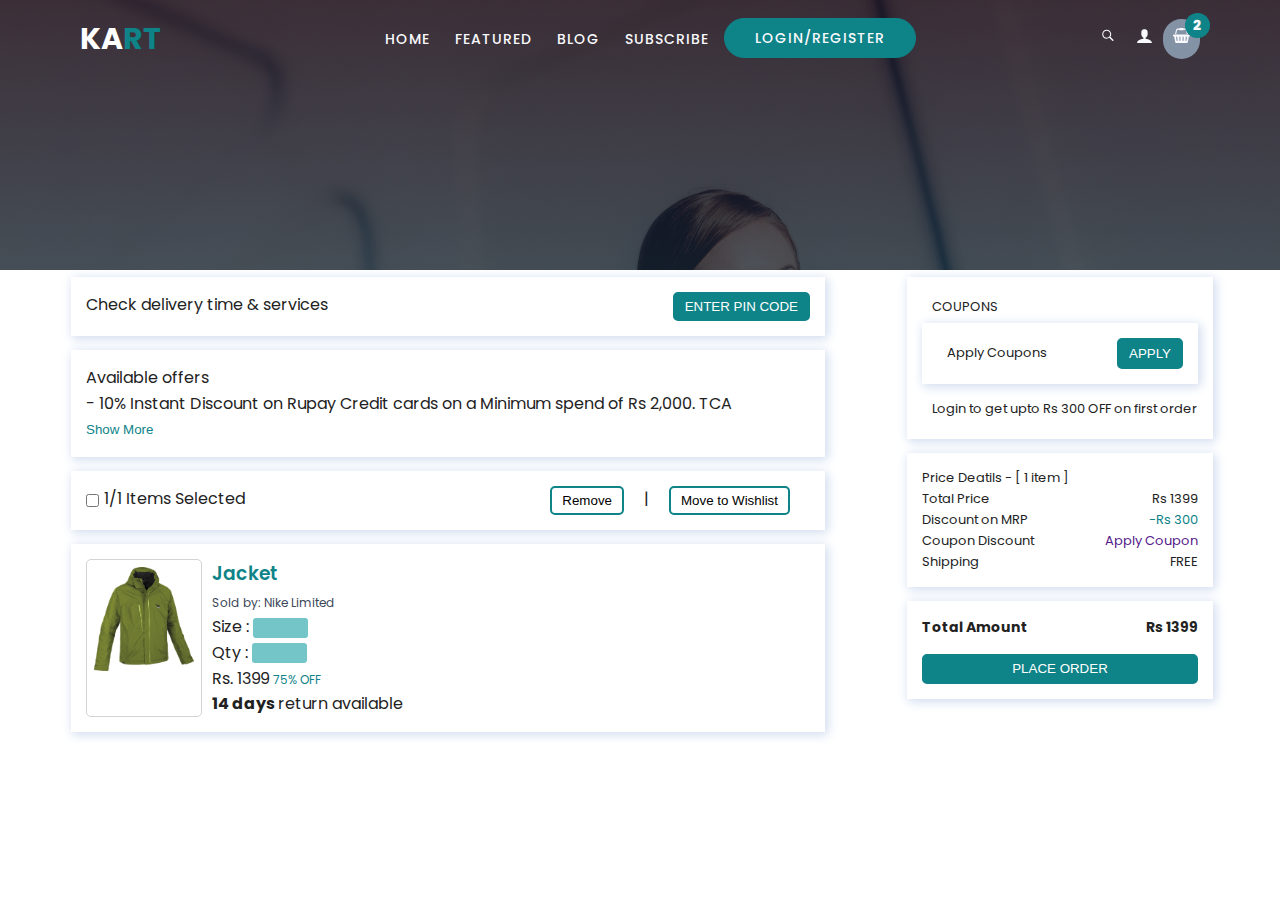
<file: addToCart.html>
<!DOCTYPE html>
<html lang="en">

<head>
    <meta charset="UTF-8">
    <meta http-equiv="X-UA-Compatible" content="IE=edge">
    <meta name="viewport" content="width=device-width, initial-scale=1.0">
    <title>Kart</title>
    <link rel="icon" type="image/x-icon" href="logo/Kart.png">
    <!-- <link rel="icon" type="image/x-icon" href="/logo/kartlogoimage.jpg"> -->

    <link href="https://fonts.googleapis.com/css2?family=Poppins:wght@400;500;600;700;800&display=swap"
        rel="stylesheet">

    <link rel="stylesheet" href="addToCart.css">
    <link rel="stylesheet" href="styles.css">

    <link rel="stylesheet" href="https://unicons.iconscout.com/release/v4.0.0/css/line.css">

</head>

<body>
    <header id="cart-header" class="cart-header">
        <div class="navigation">
            <div class="container">
                <nav class="nav__center">
                    <div class="nav__header">
                        <div class="nav__logo">
                            <a href="index.html">
                                <h1>KA<span>RT</span></h1>
                            </a>
                        </div>

                        <div class="nav__hamburger">
                            <span>
                                <svg>
                                    <use xlink:href="./images/sprite.svg#icon-menu"></use>
                                </svg>
                            </span>
                        </div>
                    </div>

                    <div class="nav__menu">
                        <div class="menu__top">
                            <h1 class="nav__category">NR<span>G</span></h1>
                            <div class="close__toggle">
                                <svg>
                                    <use xlink:href="./images/sprite.svg#icon-cross"></use>
                                </svg>
                            </div>
                        </div>
                        <ul class="nav__list">
                            <li class="nav__item">
                                <a href="#header" class="nav__link scroll-link">Home</a>
                            </li>

                            <li class="nav__item">
                                <a href="#featured" class="nav__link scroll-link">Featured</a>
                            </li>

                            <li class="nav__item">
                                <a href="#blog" class="nav__link scroll-link">Blog</a>
                            </li>

                            <li class="nav__item">
                                <a href="#newsletter" class="nav__link scroll-link">Subscribe</a>
                            </li>

                            <li class="nav__item">
                                <a href="login.html" class="nav__link">Login/Register</a>
                            </li>
                        </ul>

                        <ul class="nav__icons">
                            <a href="#" class="icon__item">
                                <svg>
                                    <use xlink:href="./images/sprite.svg#icon-search"></use>
                                </svg>
                            </a>

                            <a href="#" class="icon__item">
                                <svg>
                                    <use xlink:href="./images/sprite.svg#icon-user"></use>
                                </svg>
                            </a>

                            <a href="#" class="icon__item">
                                <svg>
                                    <use xlink:href="./images/sprite.svg#icon-shopping-basket"></use>
                                </svg>
                                <span>2</span>
                            </a>
                        </ul>
                    </div>
                </nav>
            </div>
        </div>


    </header>

    <main>
        <section id="cart">
            <div id="cart-container">
                <div id="pincode">
                    <p>Check delivery time & services</p>
                    <button>ENTER PIN CODE</button>
                </div>

                <div id="offers">
                    <p>Available offers</p>
                    <ul>- 10% Instant Discount on Rupay Credit cards on a Minimum spend of Rs 2,000. TCA </ul>
                    <button>Show More <i class="uil uil-angle-down"></i></button>
                </div>

                <div class="select-item">
                    <div class="select-item-left">
                        <input type="checkbox" name="" id="">
                        <p>1/1 Items Selected</p>
                    </div>
                    <div class="select-item-right">
                        <button>Remove</button>
                        <span>|</span>
                        <button>Move to Wishlist</button>
                    </div>

                </div>

                <div class="product-item">
                    <div class="product-item-img">
                        <img src="images/pic5.png" alt="">
                    </div>
                    <div class="product-item-details">
                        <h3>Jacket</h3>
                        <span>Sold by: Nike Limited</span>
                        <form action="" method="get">
                            <label for="browser">Size :</label>
                            <input list="browsers" name="browser" id="browser">
                            <datalist id="browsers">
                                <option value="M">
                                <option value="L">
                                <option value="XL">
                                <option value="XXL">
                                <option value="XXXL">
                            </datalist>
                        </form>
                        <form action="" method="get">
                            <label for="browser">Qty :</label>
                            <input list="browsers" name="browser" id="browser">
                            <datalist id="browsers">
                                <option value="1">
                                <option value="2">
                                <option value="3">
                                <option value="4">
                                <option value="5">
                            </datalist>
                        </form>

                        <p>Rs. 1399 <span>75% OFF</span></p>
                        <p><i class="uil uil-enter"></i> <b> 14 days </b> return available</p>
                    </div>
                </div>
            </div>
        </section>
    </main>

    <aside>
        <section id="place-order">
            <div class="coupons">
                <p>COUPONS</p>
                <div class="coupons-div">
                    <p><i class="uil uil-tag-alt"></i> Apply Coupons</p>
                    <button>APPLY</button>
                </div>
                <p>Login to get upto Rs 300 OFF on first order</p>
            </div>

            <div class="price-detail">
                <p>Price Deatils <span> - [ 1 item ]</span></p>
                <div class="price-detail-div">
                    <div>
                        <p>Total Price</p>
                        <p>Rs 1399</p>
                    </div>

                    <div>
                        <p>Discount on MRP</p>
                        <p class="discount">-Rs 300</p>
                    </div>

                    <div>
                        <p>Coupon Discount</p>
                        <p><a href="">Apply Coupon</a></p>
                    </div>

                    <div>
                        <p>Shipping</p>
                        <p>FREE</p>
                    </div>
                </div>
            </div>

            <div class="place-order-container">
                <div class="total-price">
                    <p>Total Amount</p>
                    <p>Rs 1399</p>
                </div>

                <div class="place-order-button">
                    <button>PLACE ORDER</button>
                </div>

            </div>
        </section>
    </aside>

</body>

</html>
</file>
<file: addToCart.css>
:root {
    --default-color: #0E8388;
    --default-color2: #73c5c8;
    --dark-color: #222;
    --dark-color-alt: #3c4858;
    --grey-color: #f9fafd;
    --grey-color-alt: #8492a6;
    --yellow: #ff8400;
    --white: #fff;
}

body {
    position: relative;
    font-family: 'Poppins', sans-serif;
    font-size: 1.6rem;
    font-weight: 400;
    line-height: 1.6;
    color: var(--dark-color);
    background-color: var(--white);
}




.cart-header {
    min-height: 30vh;
    background: linear-gradient(to top,
            rgba(58, 97, 145, 0.5),
            rgba(53, 11, 52, 0.6)),
        url("./images/Banner1.jpg") center/cover no-repeat fixed;
    position: relative;
    z-index: 100;
}

.cart-header::after {
    content: "";
    width: 100%;
    height: 100%;
    position: absolute;
    top: 0;
    left: 0;
    background-color: rgba(0, 0, 0, 0.5);
    z-index: -1;
}




main {
    width: 60%;
    margin-left: 5%;
    display: inline-block;
    /* display: inline; */
}

aside{
    display: inline-block;
    margin-left: 5%;
    width: 25%;
    vertical-align: top;
}
#cart-container {
    display: flex;
    flex-direction: column;
}

#pincode {
    margin: 7px;
    display: flex;
    justify-content: space-between;
    padding: 15px;
    box-shadow: 2px 2px 10px 1px #d1ddef;
}

#pincode button {
    padding: 5px 10px;
    background: transparent;
    border-radius: 5px;
    cursor: pointer;
    color: #fff;
    border: 2px solid var(--default-color);
    background-color: var(--default-color);
}

#pincode button:hover {
    background: none;
    color: black;
    border: 2px solid var(--default-color);
}

#offers {
    margin: 7px;
    padding: 15px;
    box-shadow: 2px 2px 10px 1px #d1ddef;
}

#offers button {
    background: transparent;
    outline: none;
    border: none;
    font-weight: 500;
    color: var(--default-color);
    cursor: pointer;
}

.select-item {
    box-shadow: 2px 2px 10px 1px #d1ddef;
    margin: 7px;
    padding: 15px;
    display: flex;
    justify-content: space-between;
}

.select-item-left,
.select-item-right {
    display: flex;
    justify-content: space-around;
}

.select-item-left input {
    margin-right: 5px;
}

.select-item-right button {
    margin-left: 20px;
    margin-right: 20px;
    padding: 5px 10px;
    background: transparent;
    border: 2px solid var(--default-color);
    border-radius: 5px;
    cursor: pointer;
}

.select-item-right button:hover {
    color: #fff;
    background-color: var(--default-color);
}

.product-item {
    margin: 7px;
    padding: 15px;
    display: flex;
    justify-content: flex-start;
    box-shadow: 2px 2px 10px 1px #d1ddef;
}

.product-item-img {
    border: 1px solid rgb(212, 212, 212);
    padding: 7px;
    border-radius: 5px;
    margin-right: 10px;
}

.product-item-img img {
    width: 100px;
    transition: transform .3s ease;
    overflow: hidden;
}

.product-item-img img:hover{
    transform: scale(1.1);
}

.product-item-details h3{
    color: var(--default-color);
}

.product-item-details span{
    color: var(--dark-color-alt);
    font-size: 12px;
}

.product-item-details form input{
    width: 55px;
    height: 20px;
    padding: 5px;
    background-color: var(--default-color2);
    outline: none;
    border: none;
    border-radius: 3px;
}

.product-item-details p span{
    color: var(--default-color);
}




/* ASIDE */



#place-order{
    display: flex;
    flex-direction: column;
}

.coupons{
    margin: 7px;
    padding: 15px;
    box-shadow: 2px 2px 10px 1px #d1ddef;
}

.coupons p{
    margin-left: 10px;
    font-size: 13px;
    margin-bottom: 5px;
    margin-top: 5px;
}
.coupons-div {
    display: flex;
    justify-content: space-between;
    box-shadow: 2px 2px 10px 1px #d1ddef;
    padding: 15px;
    margin-bottom: 15px;
}



.coupons-div button {
    padding: 5px 10px;
    background: transparent;
    border-radius: 5px;
    cursor: pointer;
    color: #fff;
    border: 2px solid var(--default-color);
    background-color: var(--default-color);
}

.coupons-div button:hover {
    background: none;
    color: black;
    border: 2px solid var(--default-color);
}

.price-detail{
    margin: 7px;
    padding: 15px;
    box-shadow: 2px 2px 10px 1px #d1ddef;
}

.price-detail p{
    font-size: 13px;
}

.price-detail-div{
    display: flex;
    flex-direction: column;
}

.price-detail-div div{
    display: flex;
    flex-direction: row;
    justify-content: space-between;
}

.discount{
    color: var(--default-color);
}


.place-order-container{
    margin: 7px;
    padding: 15px;
    box-shadow: 2px 2px 10px 1px #d1ddef;
}

.total-price {
    display: flex;
    justify-content: space-between;
}

.total-price p{
    font-size: 14px;
    font-weight: 700;
}

.place-order-button{
    width: 100%;
}
.place-order-button button{
    width: 100%;
    height: 30px;
    margin-top: 15px;
    padding: 5px 10px;
    background: transparent;
    border-radius: 5px;
    cursor: pointer;
    color: #fff;
    border: 2px solid var(--default-color);
    background-color: var(--default-color);
}

.place-order-button button:hover {
    background: none;
    color: black;
    border: 2px solid var(--default-color);
}
</file>
<file: styles.css>
/* ======== Colors ========== */
:root {
  --default-color: #0E8388;
  --default-color2: #73c5c8;
  --dark-color: #222;
  --dark-color-alt: #3c4858;
  --grey-color: #f9fafd;
  --grey-color-alt: #8492a6;
  --yellow: #ff8400;
  --white: #fff;
}

/* ======== Base ========== */

*,
*::after,
*::before {
  padding: 0;
  margin: 0;
  box-sizing: border-box;
}

html {
  scroll-behavior: smooth;
  font-size: 62.5%;
}

body {
  position: relative;
  font-family: 'Poppins', sans-serif;
  font-size: 1.6rem;
  font-weight: 400;
  line-height: 1.6;
  color: var(--dark-color);
  background-color: var(--white);
}

li,
ul {
  list-style: none;
}

a {
  text-decoration: none;
}

img {
  max-width: 100%;
  max-height: 100%;
}

h2,
h3,
h4 {
  font-weight: 600;
}

.container {
  max-width: 114rem;
  padding: 0 1rem;
  margin: 0 auto;
}

@media only screen and (max-width: 992px) {
  .container {
    padding: 0 3rem;
  }
}

/* =========== Header ============ */

.header {
  min-height: 100vh;
  /* background: linear-gradient(to top,
      rgb(17, 117, 231, 0.5),
      rgba(136, 0, 133, 0.6)),
    url("./images/Banner1.jpg") center/cover no-repeat fixed;*/
    background: linear-gradient(to top,
    rgba(58, 97, 145, 0.5),
    rgba(53, 11, 52, 0.6)),
  url("./images/Banner1.jpg") center/cover no-repeat fixed;
  position: relative;
  z-index: 100;
}

.header::after {
  content: "";
  width: 100%;
  height: 100%;
  position: absolute;
  top: 0;
  left: 0;
  background-color: rgba(0, 0, 0, 0.5);
  z-index: -1;
}

/* =========== Header ============ */

.navigation {
  position: relative;
  padding: 1.5rem 0;
  z-index: 100;
}

.fix__nav {
  position: fixed;
  top: 0;
  left: 0;
  width: 100%;
  background-color: var(--white);
  box-shadow: 0 5px 15px rgba(0, 0, 0, 0.2);
}

.nav__center .nav__hamburger {
  display: none;
  cursor: pointer;
}

.nav__menu .menu__top {
  display: none;
}

.nav__center {
  display: grid;
  grid-template-columns: 1fr 3fr;
  align-items: center;
}

.nav__header .nav__logo h1 {
  font-size: 3rem;
  font-weight: 700;
  color: var(--white);
}

.fix__nav .nav__logo h1 {
  color: var(--dark-color);
}

.nav__header .nav__logo h1 span {
  color: var(--default-color);
}

.nav__icons svg {
  width: 1.7rem;
  height: 1.7rem;
}

.nav__menu {
  display: flex;
  justify-content: space-between;
  align-items: center;
}

.nav__menu .nav__list {
  display: flex;
  justify-content: space-between;
  padding: 0 1.5rem;
}

.nav__list .nav__item:not(:last-child) {
  margin-right: 0.5rem;
}

.nav__item .nav__link:link,
.nav__item .nav__link:visited {
  display: inline-block;
  padding: 1rem;
  color: var(--grey-color);
  text-transform: uppercase;
  font-weight: 500;
  font-size: 1.4rem;
  letter-spacing: 1px;
  transition: all 300ms ease-in-out;
}

.fix__nav .nav__item .nav__link:link,
.fix__nav .nav__item .nav__link:visited {
  color: var(--dark-color);
}

.nav__item .nav__link:hover {
  color: var(--default-color);
}

.fix__nav .nav__item .nav__link:hover {
  color: var(--default-color);
}

.nav__menu .nav__item:last-child .nav__link {
  background-color: var(--default-color);
  padding: 0.8rem 3rem;
  border-radius: 10rem;
  border: 1px solid var(--default-color);
  transition: all 300ms ease-in-out;
}

.nav__menu .nav__item:last-child .nav__link:hover {
  background-color: transparent;
  color: var(--grey-color);
}

.fix__nav .nav__menu .nav__item:last-child .nav__link:hover {
  color: var(--default-color);
}

.nav__icons {
  display: flex;
  align-items: center;
}

.nav__icons .icon__item {
  color: var(--grey-color);
  padding: 1rem;
}

.nav__icons .icon__item svg {
  fill: var(--grey-color);
}

.fix__nav .nav__icons .icon__item svg {
  fill: var(--dark-color);
}

.nav__icons .icon__item:last-child {
  position: relative;
  background-color: var(--grey-color-alt);
  padding: 0.7rem 1rem;
  border-radius: 5rem;
}

.nav__icons .icon__item:last-child span {
  position: absolute;
  background-color: var(--default-color);
  display: inline-block;
  top: -0.6rem;
  right: -1rem;
  border-radius: 50%;
  padding: 0.1rem 0.8rem;
  font-size: 1.4rem;
  font-weight: 800;
}

/* =========== Navigation Media Query ============ */

@media only screen and (max-width: 996px) {
  .nav__icons {
    display: none;
  }

  .nav__center {
    grid-template-columns: 1fr 1fr;
  }
}

@media only screen and (max-width: 768px) {
  .navigation {
    background-color: var(--white);
  }

  .nav__center {
    grid-template-columns: 1fr;
  }

  .nav__center .nav__hamburger {
    display: block;
  }

  .nav__center .nav__hamburger svg {
    width: 3rem;
    height: 3rem;
    fill: var(--dark-color);
  }

  .nav__center .nav__logo h1 {
    color: var(--dark-color);
  }

  .nav__header .nav__logo h1 span {
    color: var(--default-color);
  }

  .nav__center .nav__hamburger span {
    display: flex;
    align-items: center;
    justify-content: center;
  }

  .nav__header {
    display: flex;
    align-items: center;
    justify-content: space-between;
    width: 100%;
  }

  .nav__menu {
    position: fixed;
    top: 0;
    left: -40rem;
    height: 100%;
    flex-direction: column;
    align-items: flex-start;
    justify-content: start;
    background-color: var(--white);
    transition: all 0.3s ease-in-out;
  }

  .nav__menu .menu__top svg {
    width: 1.6rem;
    height: 1.6rem;
    fill: var(--white);
  }

  .nav__menu .menu__top .close__toggle {
    cursor: pointer;
  }

  .nav__menu .menu__top {
    display: flex;
    align-items: center;
    justify-content: space-between;
    padding: 2rem 1rem;
    width: 100%;
    background-color: var(--default-color);
  }

  .nav__menu .nav__list {
    background-color: var(--white);
    justify-content: start;
    flex-direction: column;
    width: 30rem;
    padding: 0;
  }

  .nav__menu .nav__list .nav__item {
    width: 100%;
  }

  .nav__item .nav__link:link,
  .nav__item .nav__link:visited {
    width: 100%;
    display: block;
    font-size: 1.8rem;
    color: var(--dark-color);
  }

  .nav__list .nav__item .nav__link:last-child:link,
  .nav__list .nav__item .nav__link:last-child:visited {
    display: inline-block;
    width: 50%;
  }

  .nav__list .nav__item .nav__link:last-child:hover {
    color: var(--default-color);
  }

  .nav__item .nav__link:hover {
    color: var(--default-color);
  }

  body.active::before {
    content: "";
    position: absolute;
    top: 0;
    left: 0;
    width: 100%;
    height: 100%;
    background-color: rgba(0, 0, 0, 0.5);
    z-index: 70;
  }
}

/* =========== Hero ============ */
.hero {
  height: 100vh;
  position: relative;
  text-align: center;
}

.hero__content {
  position: absolute;
  top: 50%;
  left: 50%;
  width: 100%;
  transform: translate(-50%, -50%);
  color: var(--grey-color);
}

.navigation.fix__nav .hero .hero__content {
  top: 70%;
}

.hero__content h1 {
  font-size: 5rem;
  margin-bottom: 5rem;
}

.hero__content h1 span {
  display: block;
  line-height: 1.2;
}

.hero__content h1 span.color {
  display: inline-block;
  color: var(--default-color);
}

.btn-hero:link,
.btn-hero:visited {
  display: inline-block;
  color: var(--grey-color);
  padding: 1rem 4rem;
  border: 2px solid var(--default-color);
  border-radius: 4rem;
  font-size: 1.6rem;
  font-weight: 600;
  text-transform: uppercase;
  transition: all 300ms ease-in-out;
}

.btn-hero:hover {
  background-color: var(--default-color);
}

.goto__next {
  position: absolute;
  left: 50%;
  bottom: 12%;
  transform: translate(-50%, 0);
  background-color: var(--default-color);
  padding: 1rem;
  border-radius: 50%;
  animation: bounce 2s linear infinite;
}

.goto__next svg {
  height: 1.8rem;
  width: 1.8rem;
  fill: var(--white);
}

.goto__next span {
  display: flex;
  align-items: center;
  justify-content: center;
}

@keyframes bounce {
  0% {
    bottom: 12%;
  }

  50% {
    bottom: 7%;
  }

  100% {
    bottom: 12%;
  }
}

@media only screen and (max-width: 768px) {
  .hero__content h1 {
    font-size: 4rem;
  }

  .hero__content h1 span {
    display: inline-block;
  }
}

@media only screen and (max-width: 567px) {
  .hero__content h1 {
    font-size: 3.5rem;
  }
}

/* ============ New Arrival ============== */

.section {
  padding: 5rem 0;
}

.arrivals {
  padding: 2rem 0;
}

.title {
  text-align: center;
  margin-bottom: 3rem;
}

.primary__title {
  font-size: 4rem;
  display: inline-block;
  position: relative;
}

.primary__title::after {
  content: "";
  position: absolute;
  bottom: -15%;
  left: 50%;
  transform: translate(-50%, -50%);
  width: 40%;
  margin: 0 auto;
  height: 0.4rem;
  background-color: var(--default-color);
}

.arrival__center {
  display: grid;
  align-items: center;
  justify-content: center;
  grid-template-columns: repeat(4, 1fr);
  margin: 4rem 0;
}

@media only screen and (max-width: 996px) {
  .arrival__center {
    grid-template-columns: 1fr 1fr 1fr;
  }
}

@media only screen and (max-width: 768px) {
  .arrival__center {
    grid-template-columns: 1fr 1fr;
  }
}

/* ========== Product ========== */

.product {
  display: flex;
  flex-direction: column;
  padding: 2rem 1rem;
  text-align: center;
  border-radius: 15px;
  margin: 0px 5px;
  border: 1px solid rgb(222, 222, 222);
}

.product:hover {
  box-shadow: 0 0.5rem 1.5rem rgba(0, 0, 0, 0.1);
}

.product .img__container {
  height: 25rem;
  overflow: hidden;
}

.img__container img {
  transition: all 0.5s ease-in-out;
}

.product:hover .img__container img {
  transform: scale(1.05);
}

.rating svg {
  width: 1.8rem;
  height: 1.8rem;
  fill: var(--yellow);
}

.product__bottom {
  padding-top: 1.6rem;
}

.product__bottom h3 {
  margin-bottom: 1rem;
}

.product__bottom a:link,
.product__bottom a:visited {
  display: inline-block;
  padding: 0.8rem 4rem;
  background-color: var(--default-color);
  color: var(--grey-color);
  /* text-transform: uppercase; */
  font-weight: 500;
  border-radius: 5px;
}

@media only screen and (max-width: 567px) {
  .product .img__container {
    height: 15rem;
  }

  .rating svg {
    width: 1.5rem;
    height: 1.5rem;
  }

  .product__bottom a:link,
  .product__bottom a:visited {
    display: inline-block;
    padding: 0.6rem 3rem;
    font-size: 1.4rem;
  }

  .product__bottom h3 {
    font-size: 1.6rem;
  }
}

/* =========== Cart Slide =========== */

.cart__slide {
  padding-bottom: 30rem;
}

.cart__like {
  display: grid;
  grid-template-columns: 2fr 1.5fr;
  padding: 1.6rem 1rem;
}

.image__holder {
  width: 100%;
  text-align: center;
}

.image__holder img {
  width: 45rem;
  height: 50rem;
}

.cart__details h1 {
  font-size: 5rem;
  line-height: 1.2;
  font-weight: 500;
  margin-bottom: 1.6rem;
}

.cart__details p {
  font-size: 1.8rem;
  color: var(--grey-color-alt);
  margin-bottom: 1.6rem;
}

.cart__details .colors {
  display: flex;
  margin: 0.8rem 0 2rem 0;
}

.cart__details .colors span {
  height: 1.8rem;
  width: 1.8rem;
  border-radius: 50%;
  /* border: 2px solid var(--dark-color-alt); */
  cursor: pointer;
}

.cart__details .colors span:not(:last-child) {
  margin-right: 0.7rem;
}

.cart__details .colors span:nth-child(1) {
  background-color: rgb(255, 89, 0);
}

.cart__details .colors span:nth-child(2) {
  background-color: rgb(115, 174, 115);
}

.cart__details .colors span:nth-child(3) {
  background-color: rgb(0, 0, 0);
}

.cart__details .colors span:nth-child(4) {
  background-color: rgb(5, 186, 226);
}

.cart__details .btn__group button {
  display: inline-block;
  width: 15rem;
  padding: 1.3rem;
  border: 1px solid var(--grey-color-alt);
  border-radius: 0.3rem;
  color: var(--dark-color-altr);
  font-weight: 600;
  font-size: 1.7rem;
  background-color: transparent;
  cursor: pointer;
  transition: all 0.3s ease-in-out;
}

.cart__details .btn__group button:focus {
  outline: none;
}

.cart__details .btn__group button:first-child:hover {
  border-color: var(--default-color);
  background-color: var(--default-color);
  color: var(--grey-color);
}

.cart__details .btn__group button:last-child {
  border-color: var(--default-color);
  background-color: var(--default-color);
  color: var(--grey-color);
}

.glide__bullets {
  bottom: -30%;
}

.glide__bullet {
  width: 25rem;
  height: 15rem;
  border-radius: 0;
  border: 1px solid var(--grey-color-alt);
  box-shadow: 0 0.5rem 1.5rem rgba(0, 0, 0, 0);
  background-color: rgba(0, 0, 0, 0.05);
}

.glide__bullet:hover {
  border: 1px solid var(--grey-color-alt);
  background-color: transparent;
}

.glide__bullet:focus {
  border: 1px solid var(--grey-color-alt);
  background-color: rgba(0, 0, 0, 0.2);
}

.thumbnail {
  width: 25rem;
  height: 13rem;
}

.thumbnail img {
  object-fit: contain;
}

.glide__arrow {
  background-color: transparent;
  color: var(--grey-color-alt);
  text-shadow: 0 0 0 rgba(0, 0, 0, 0);
  box-shadow: 0 0 0 rgba(0, 0, 0, 0);
  box-shadow: 0;
  padding: 1.3rem 3rem;
  border: 1px solid var(--grey-color-alt);
  opacity: 0;
  top: -2rem;
  visibility: hidden;
  transition: all 0.3s ease-in-out;
}

.cart__slide:hover .glide__arrow {
  visibility: visible;
  opacity: 1;
}

.glide__arrow:hover {
  border: 1px solid var(--grey-color-alt);
}

@media only screen and (max-width: 1200px) {
  .glide__bullet {
    width: 15rem;
    height: 15rem;
  }

  .thumbnail {
    width: 15rem;
    height: 15rem;
  }

  .thumbnail img {
    height: 12rem;
  }
}

@media only screen and (max-width: 996px) {
  .cart__slide {
    padding-bottom: 20rem;
  }

  .cart__like {
    display: grid;
    grid-template-columns: 2fr 1.5fr;
    gap: 0 1rem;
    padding: 1.6rem 1rem;
  }

  .image__holder img {
    width: 40rem;
    height: 45rem;
  }

  .cart__details .btn__group button {
    font-size: 1.4rem;
    width: 12rem;
  }

  .glide__bullet {
    width: 15rem;
    height: 15rem;
  }

  .thumbnail {
    width: 15rem;
    height: 15rem;
  }

  .thumbnail img {
    height: 12rem;
  }
}

@media only screen and (max-width: 768px) {
  .cart__like {
    display: grid;
    grid-template-columns: 1fr 1fr;
    gap: 0 1rem;
    padding: 1.6rem 1rem;
  }

  .image__holder img {
    width: 30rem;
    height: 35rem;
  }

  .cart__details h1 {
    font-size: 4rem;
  }

  .cart__details .btn__group button:not(:last-child) {
    margin-bottom: 1rem;
  }

  .glide__bullet {
    width: 10rem;
    height: 10rem;
  }

  .thumbnail {
    width: 10rem;
    height: 10rem;
  }

  .thumbnail img {
    height: 8rem;
  }
}

@media only screen and (max-width: 567px) {
  .cart__slide {
    padding-bottom: 3rem;
  }

  .glide__bullet {
    display: none;
  }

  .cart__like {
    grid-template-columns: 1fr;
    gap: 2rem 0rem;
    padding: 1.6rem 1rem;
  }
}

/* =========== Special Offer ============ */
.special__offer {
  position: relative;
  height: 40rem;
  /* background: linear-gradient(to top,
      rgb(17, 117, 231, 0.5),
      rgba(136, 0, 133, 0.6)),
    url("./images/Banner1.jpg") top/cover no-repeat fixed; */
    background: linear-gradient(to top,
    rgba(58, 97, 145, 0.5),
    rgba(53, 11, 52, 0.6)),
  url("./images/Banner1.jpg") top/cover no-repeat fixed;
}

.special__offer::before {
  content: "";
  position: absolute;
  top: 0;
  left: 0;
  width: 100%;
  height: 100%;
  background: rgba(0, 0, 0, 0.4);
}

.offer__container {
  position: absolute;
  top: 50%;
  left: 50%;
  transform: translate(-50%, -50%);
  color: var(--white);
  text-align: center;
}

.offer__container h1 {
  letter-spacing: 1.5px;
  font-size: 6rem;
}

.offer__container p {
  font-size: 1.8rem;
  letter-spacing: 1px;
  margin-bottom: 2rem;
}

.offer__container a {
  display: inline-block;
  padding: 1rem 3rem;
  color: var(--grey-color);
  font-weight: 800;
  background-color: var(--default-color);
  border-radius: 5px;
}

@media only screen and (max-width: 996px) {
  .special__offer {
    height: 35rem;
  }

  .offer__container h1 {
    font-size: 5rem;
  }

  .offer__container p {
    font-size: 1.6rem;
  }
}

@media only screen and (max-width: 768px) {
  .special__offer {
    height: 30rem;
  }

  .offer__container h1 {
    font-size: 4rem;
  }

  .offer__container p {
    font-size: 1.5rem;
  }

  .offer__container a {
    padding: 0.8rem 2.7rem;
    font-size: 1.5rem;
  }
}

@media only screen and (max-width: 567px) {
  .special__offer {
    height: 25rem;
  }

  .offer__container h1 {
    font-size: 2.5rem;
  }

  .offer__container p {
    font-size: 1.3rem;
  }

  .offer__container a {
    padding: 0.5rem 2.3rem;
  }
}

/* ============== Featured ============== */
.featured__center {
  display: grid;
  grid-template-columns: repeat(4, 1fr);
  gap: 2rem 0;
}

@media only screen and (max-width: 996px) {
  .featured__center {
    grid-template-columns: repeat(3, 1fr);
  }
}

@media only screen and (max-width: 768px) {
  .featured__center {
    grid-template-columns: 1fr 1fr;
  }
}


/* ============  Blog  ============= */
.blog {
  margin-bottom: 5rem;
}

.blog__center {
  display: grid;
  grid-template-columns: repeat(3, 1fr);
  gap: 0 4rem;
}

.blog__box {
  position: relative;
}

.blog__box .img__cover {
  height: 25rem;
}

.blog__box .img__cover img {
  object-fit: cover;
  height: 25rem;
  width: 100%;
}

.blog__box .img__cover::after {
  content: "";
  background-color: rgba(0, 0, 0, 0.3);
  position: absolute;
  top: 0;
  left: 0;
  width: 100%;
  height: 100%;
}



.blog__box .box__content {
  position: absolute;
  top: 50%;
  left: 50%;
  transform: translate(-50%, -50%) scale(.5);
  background-color: rgba(255, 255, 255, .8);
  width: 80%;
  height: 60%;
  padding: 1rem;
  text-align: center;
  opacity: 0;
  visibility: hidden;
  transition: all .5s ease-in-out;
}

.blog__box:hover .box__content {
  transform: translate(-50%, -50%) scale(1);
  opacity: 1;
  visibility: visible;
}

.box__content h2 {
  margin-bottom: 2.5rem;
}

.box__content a:link,
.box__content a:visited {
  display: inline-block;
  font-size: 1.8rem;
  color: var(--default-color);
  text-decoration: underline;
  transition: all .3s ease-in-out;
}

.box__content a:hover {
  color: var(--default-color2);
}

/* ============ Blog Media Query ============ */

@media only screen and (max-width: 1200px) {
  .blog__center {
    gap: 0 2rem;
  }
}

@media only screen and (max-width: 992px) {
  .blog__box .box__content {
    height: 70%;
  }

  .blog__box .img__cover {
    height: 20rem;
  }

  .blog__box .img__cover img {
    height: 20rem;
  }

  .box__content h2 {
    margin-bottom: 0rem;
    font-size: 1.8rem;
  }
}

@media only screen and (max-width: 768px) {
  .blog__center {
    grid-template-columns: repeat(2, 1fr);
    gap: 2rem 2rem;
  }

  .box__content h2 {
    font-size: 2rem;
    margin-bottom: 2rem;
  }
}

@media only screen and (max-width: 567px) {

  .blog__box {
    width: 90%;
    margin: 0 auto;
  }


  .blog__center {
    grid-template-columns: 1fr;
    gap: 2rem 2rem;
  }

}


/* ============ Newsletter ============= */
.newsletter {
  background-color: rgba(0, 0, 0, 0.1);
}

.newsletter__center {
  display: grid;
  grid-template-columns: 1fr 1.5fr;
  gap: 0 2rem;
  padding: 2rem 0;
}

.newsletter__box form {
  width: 100%;
  display: flex;
  justify-content: center;
  align-items: center;
}

.newsletter__box form input {
  width: 70%;
  padding: 1.5rem 0;
  text-indent: 1rem;
  border: 1px solid var(--dark-color-alt);
}

.newsletter__box form button {
  padding: 1.5rem 3rem;
  background-color: var(--default-color);
  border: 1px solid var(--default-color);
  color: var(--white);
  margin-left: -2rem;
}

.newsletter__box form button:focus {
  outline: none;
}

@media only screen and (max-width: 992px) {
  .newsletter__box form input {
    width: 60%;
    padding: 1.2rem 0;
  }

  .newsletter__box form button {
    padding: 1.2rem 2rem;
    display: block;
    margin-left: 0rem;
  }
}

@media only screen and (max-width: 768px) {
  .newsletter__center {
    grid-template-columns: 1fr 1fr;
  }

  .newsletter__box form input {
    padding: 1rem 0;
  }

  .newsletter__box form button {
    padding: 1rem 1.8rem;
  }
}

@media only screen and (max-width: 567px) {
  .newsletter__center {
    grid-template-columns: 1fr;
    gap: 2rem 0rem;
  }

  .newsletter__box form {
    justify-content: start;
  }
}

/* ============ Footer ============ */

.footer {
  background-color: var(--dark-color);
  padding: 6rem 1rem;
  line-height: 3rem;
}

.footer-top__box span svg {
  width: 1.6rem;
  height: 1.6rem;
  fill: var(--default-color);
}

.footer-top__box span {
  margin-right: 1rem;
}

.footer__top {
  display: grid;
  grid-template-columns: repeat(4, 1fr);
  color: var(--grey-color);
}

.footer-top__box a:link,
.footer-top__box a:visited {
  display: block;
  color: var(--grey);
  font-size: 1.4rem;
  transition: 0.6s;
}

.footer-top__box a:hover {
  color: var(--default-color);
}

.footer-top__box div {
  color: var(--grey);
  font-size: 1.4rem;
}

.footer-top__box h3 {
  font-size: 1.8rem;
  font-weight: 400;
  margin-bottom: 1rem;
}

@media only screen and (max-width: 998px) {
  .footer__top {
    grid-template-columns: repeat(2, 1fr);
    row-gap: 2rem;
  }
}

@media only screen and (max-width: 768px) {
  .footer__top {
    grid-template-columns: 1fr;
    row-gap: 2rem;
  }
}
</file>
